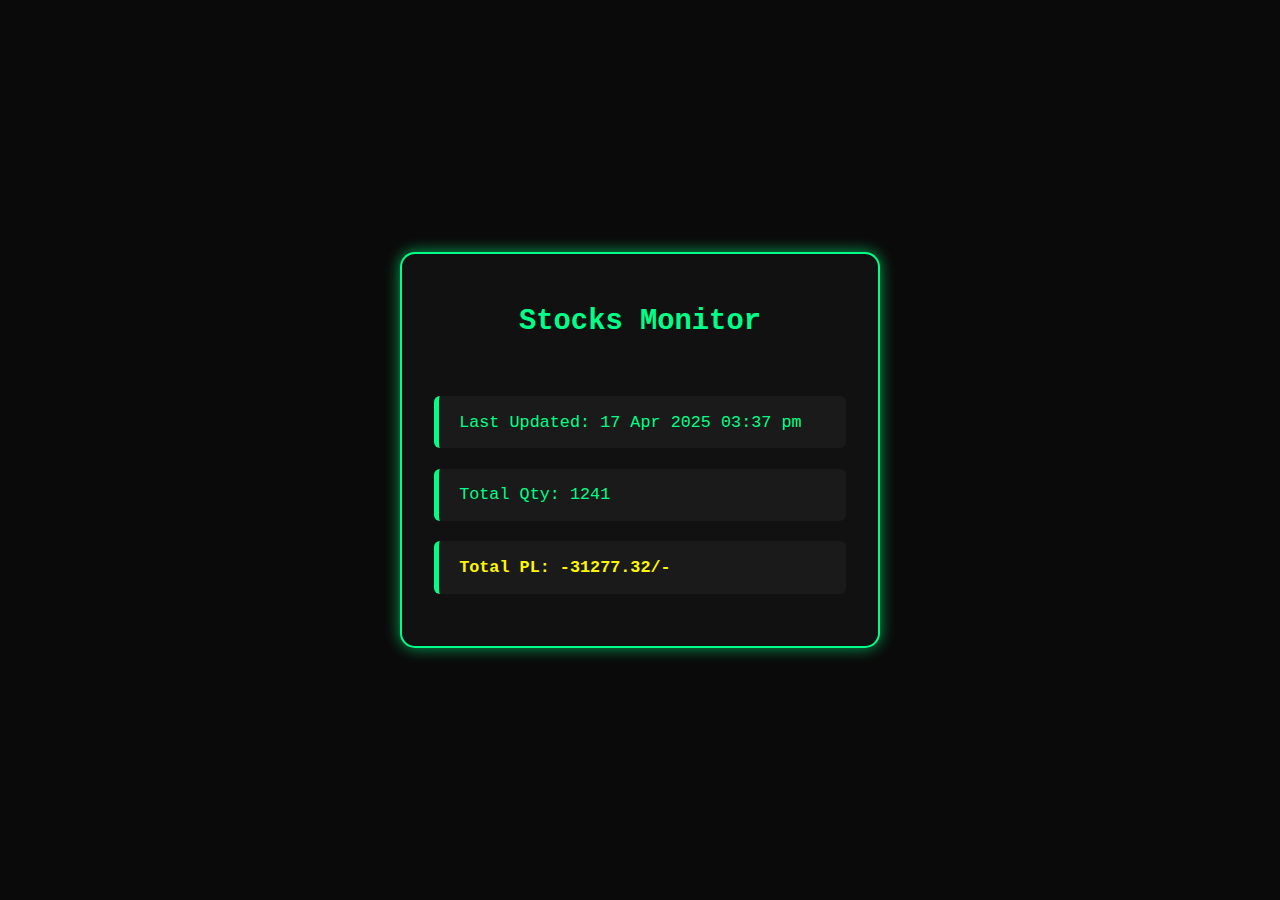
<file: dashboard/index.html>
<!DOCTYPE html>
<html lang="en">
<head>
  <meta charset="UTF-8" />
  <meta name="viewport" content="width=device-width, initial-scale=1" />
  <title>MAK – Job Status</title>
  <style>
    * { box-sizing: border-box; }

    body {
      font-family: 'Courier New', Courier, monospace;
      background-color: #0a0a0a;
      color: #00ff88;
      margin: 0;
      padding: 2em 1em;
      display: flex;
      justify-content: center;
      align-items: center;
      min-height: 100vh;
    }

    .container {
      background: #111;
      border: 2px solid #00ff88;
      border-radius: 15px;
      padding: 2em;
      max-width: 480px;
      width: 100%;
      box-shadow: 0 0 15px #00ff88a0;
      animation: fadeIn 1s ease-in-out;
    }

    h1 {
      text-align: center;
      color: #00ff88;
      margin-bottom: 2em;
      font-size: 1.8em;
    }

    .card {
      background-color: #1a1a1a;
      padding: 1em 1.2em;
      margin-bottom: 1.2em;
      border-left: 5px solid #00ff88;
      border-radius: 6px;
      font-size: 1.05em;
      transition: background-color 0.3s ease;
    }

    .card:hover {
      background-color: #222;
    }

    .status {
      font-weight: bold;
      color: #fff700;
    }

    .positive {
      color: #00ff88;
    }

    .negative {
      color: #ff4f4f;
    }

    @keyframes fadeIn {
      from { opacity: 0; transform: translateY(20px); }
      to   { opacity: 1; transform: translateY(0); }
    }

    @media (max-width: 600px) {
      .container { padding: 1.5em; }
    }
  </style>
</head>
<body>
  <div class="container">
    <h1>Stocks Monitor</h1>
    <div class="card" id="timestamp">Loading...</div>
    <div class="card" id="message">...</div>
    <div class="card status" id="status">...</div>
  </div>

  <script src="script.js"></script>
</body>
</html>
</file>
